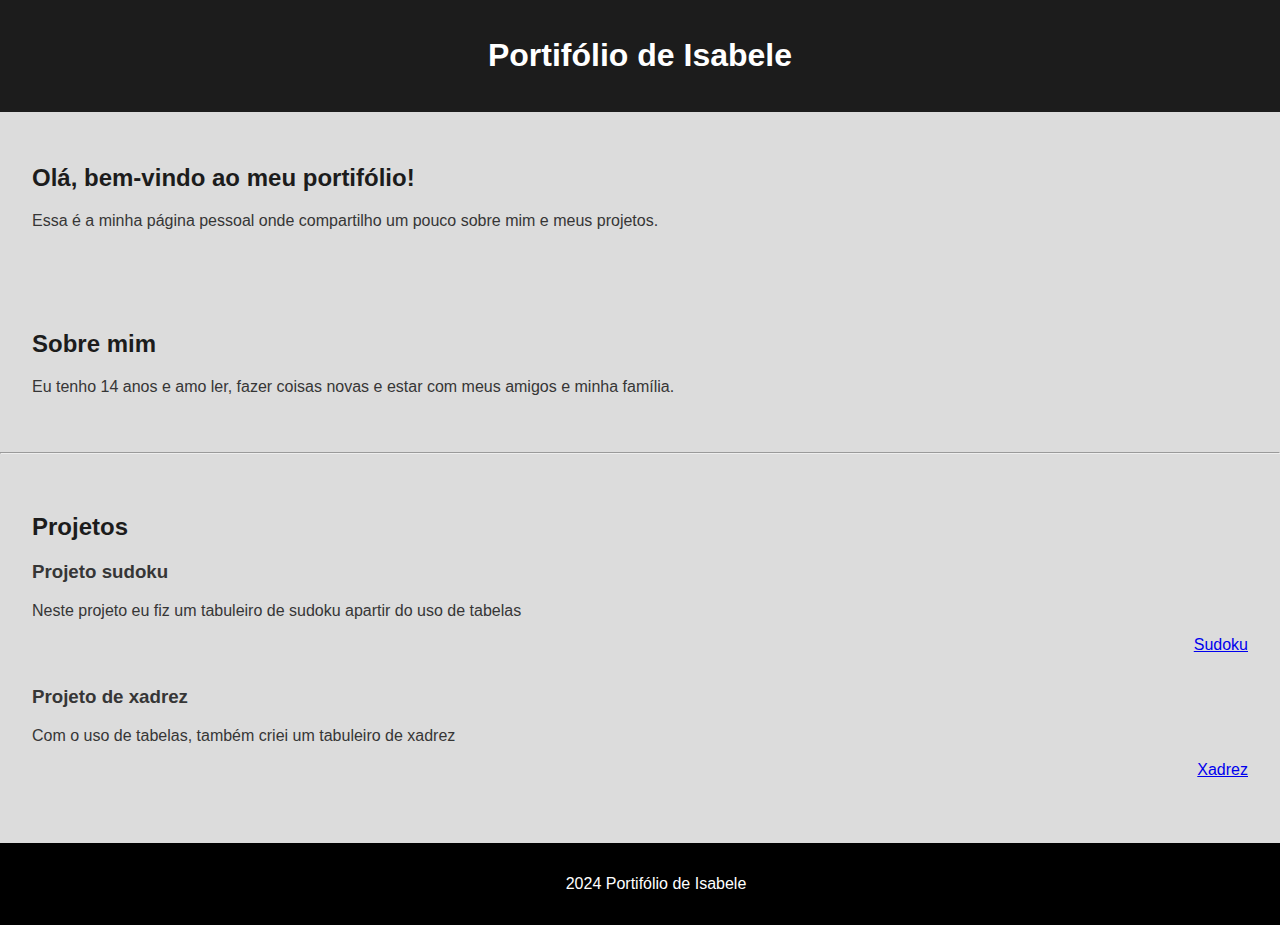
<file: index.html>
<!DOCTYPE html>
<html lang="pt-br">
<head>
    <meta charset="UTF-8">
    <meta name="viewport" content="width=device-width, initial-scale=1.0"> 
    <link rel="stylesheet" href="style.css">
    <title>Portifólio</title>
</head>
<body>
    <header>
        <h1>Portifólio de Isabele</h1>
    </header>
        <main>
            <section>
                <h2>Olá, bem-vindo ao meu portifólio!</h2>
                    <p>Essa é a minha página pessoal onde compartilho um pouco sobre mim e meus projetos.</p>
            </section>
            <section class="about-me">       
                <h2>Sobre mim</h2>
                <p>Eu tenho 14 anos e amo ler, fazer coisas novas e estar com meus amigos e minha família.</p>
            </section>
            <hr>
            <section>
                <h2>Projetos</h2>
            <div>
                <article>
                <h3>Projeto sudoku</h3>
                    <p>Neste projeto eu fiz um tabuleiro de sudoku apartir do uso de tabelas</p>
                        <a href="sudoku.html" target="" rel="Sudoku">Sudoku</a>
                </article>
            </div>
            <div>
                <article>
                <h3>Projeto de xadrez</h3>
                    <p>Com o uso de tabelas, também criei um tabuleiro de xadrez</p>
                        <a href="xadrez.html" target="" rel="Xadrez">Xadrez</a>
                </article>
            </div>
            </section>
        </main>
        <footer>
            <p>2024 Portifólio de Isabele</p>
        </footer>
                    

</body>
</html>
</file>
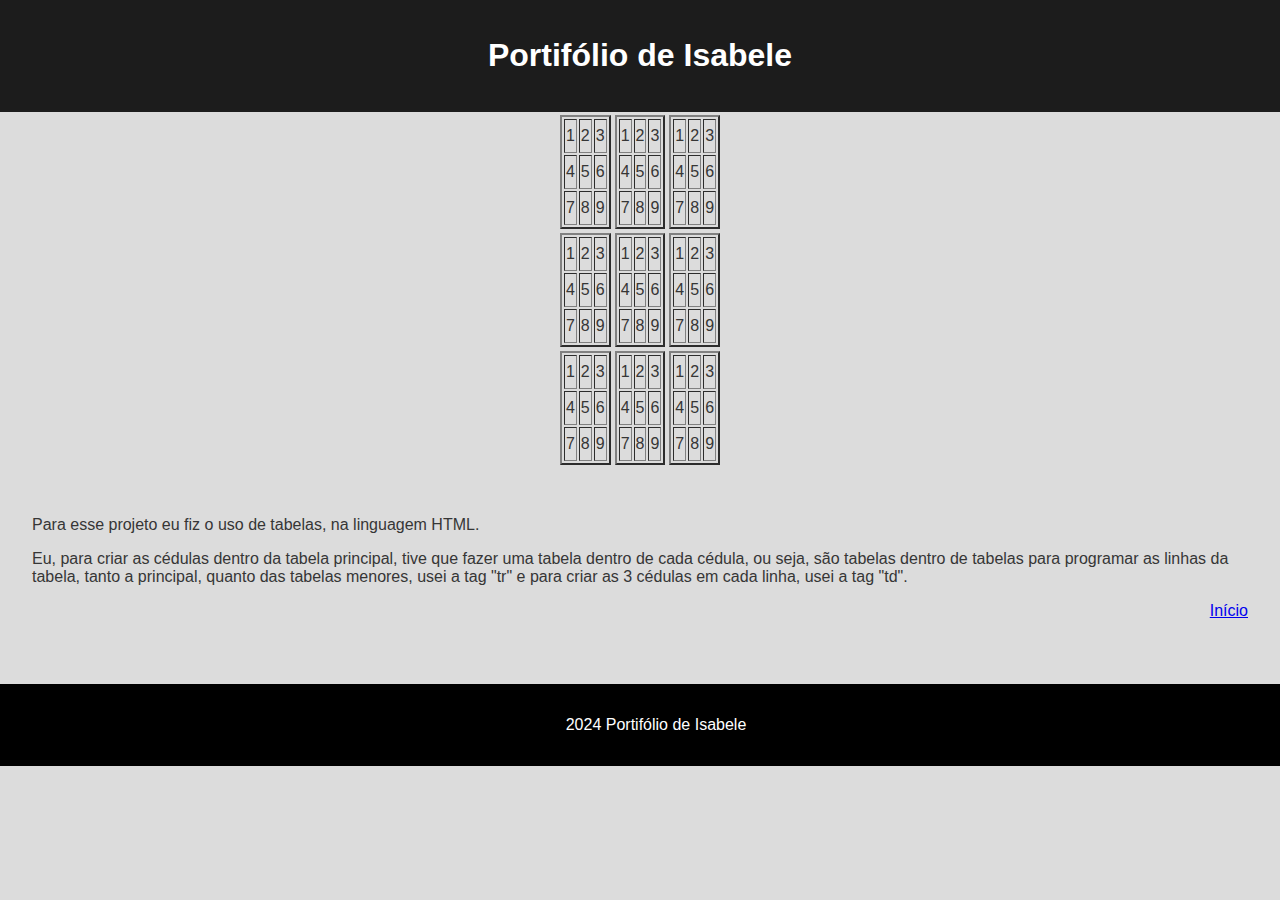
<file: sudoku.html>
<!DOCTYPE html>
<html lang="en">
<head>
    <meta charset="UTF-8">
    <meta name="viewport" content="width=device-width, initial-scale=1.0">
    <link rel="stylesheet" href="style.css">
    <title>Document</title>

</head>
<body>


    <header>
        <h1>Portifólio de Isabele</h1>
    </header>
        <main>
    <table class="sudoku" style="height: fit-content;">
        <tr>
            <td>
                <table border="2">
                    <tr>
                        <td>1</td>
                        <td>2</td>
                        <td>3</td>
                    </tr>
                    <tr>
                        <td>4</td>
                        <td>5</td>
                        <td>6</td>
                    </tr>
                    <tr>
                        <td>7</td>
                        <td>8</td>
                        <td>9</td>
                    </tr>
                </table>
            </td>
            <td>
                <table border="2">
                    <tr>
                        <td>1</td>
                        <td>2</td>
                        <td>3</td>
                    </tr>
                    <tr>
                        <td>4</td>
                        <td>5</td>
                        <td>6</td>
                    </tr>
                    <tr>
                        <td>7</td>
                        <td>8</td>
                        <td>9</td>
                    </tr>
                </table>
            </td>
            <td>
                <table border="2">
                    <tr>
                        <td>1</td>
                        <td>2</td>
                        <td>3</td>
                    </tr>
                    <tr>
                        <td>4</td>
                        <td>5</td>
                        <td>6</td>
                    </tr>
                    <tr>
                        <td>7</td>
                        <td>8</td>
                        <td>9</td>
                    </tr>
                </table>
            </td>
        </tr>
        <tr>
            <td>
                <table border="2">
                    <tr>
                        <td>1</td>
                        <td>2</td>
                        <td>3</td>
                    </tr>
                    <tr>
                        <td>4</td>
                        <td>5</td>
                        <td>6</td>
                    </tr>
                    <tr>
                        <td>7</td>
                        <td>8</td>
                        <td>9</td>
                    </tr>
                </table>
            </td>
            <td> 
                <table border="2">
                    <tr>
                    <td>1</td>
                    <td>2</td>
                    <td>3</td>
                    </tr>
                    <tr>
                    <td>4</td>
                    <td>5</td>
                    <td>6</td>
                    </tr>
                    <tr>
                    <td>7</td>
                    <td>8</td>
                    <td>9</td>
                    </tr>
                </table>
            </td>
            <td>
                <table border="2">
                    <tr>
                        <td>1</td>
                        <td>2</td>
                        <td>3</td>
                    </tr>
                    <tr>
                        <td>4</td>
                        <td>5</td>
                        <td>6</td>
                    </tr>
                    <tr>
                        <td>7</td>
                        <td>8</td>
                        <td>9</td>
                    </tr>
                </table>
            </td>
        </tr>
        <tr>
            <td>
                <table border="2">
                    <tr>
                        <td>1</td>
                        <td>2</td>
                        <td>3</td>
                    </tr>
                    <tr>
                        <td>4</td>
                        <td>5</td>
                        <td>6</td>
                    </tr>
                    <tr>
                        <td>7</td>
                        <td>8</td>
                        <td>9</td>
                    </tr>
                </table>
            </td>
            <td>
                <table border="2">
                    <tr>
                        <td>1</td>
                        <td>2</td>
                        <td>3</td>
                    </tr>
                    <tr>
                        <td>4</td>
                        <td>5</td>
                        <td>6</td>
                    </tr>
                    <tr>
                        <td>7</td>
                        <td>8</td>
                        <td>9</td>
                    </tr>
                </table>
            </td>
            <td>
                <table border="2">
                    <tr>
                        <td>1</td>
                        <td>2</td>
                        <td>3</td>
                    </tr>
                    <tr>
                        <td>4</td>
                        <td>5</td>
                        <td>6</td>
                    </tr>
                    <tr>
                        <td>7</td>
                        <td>8</td>
                        <td>9</td>
                    </tr>
                </table>
            </td>
        </tr>
    </table>
<section>
    <p>Para esse projeto eu fiz o uso de tabelas, na linguagem HTML.</p> 
    <p>Eu, para criar as cédulas dentro da tabela principal, tive que fazer uma tabela dentro de cada cédula, ou seja, são tabelas dentro de tabelas para programar as linhas da tabela, tanto a principal, quanto das tabelas menores, usei a tag "tr" e para criar as 3 cédulas em cada linha, usei a tag "td".</p>
    <a href="index.html" target="" rel="Início">Início</a>
</section>    
</main>


<footer>
    <p>2024 Portifólio de Isabele</p>
</footer>

</body>

</html>
</file>
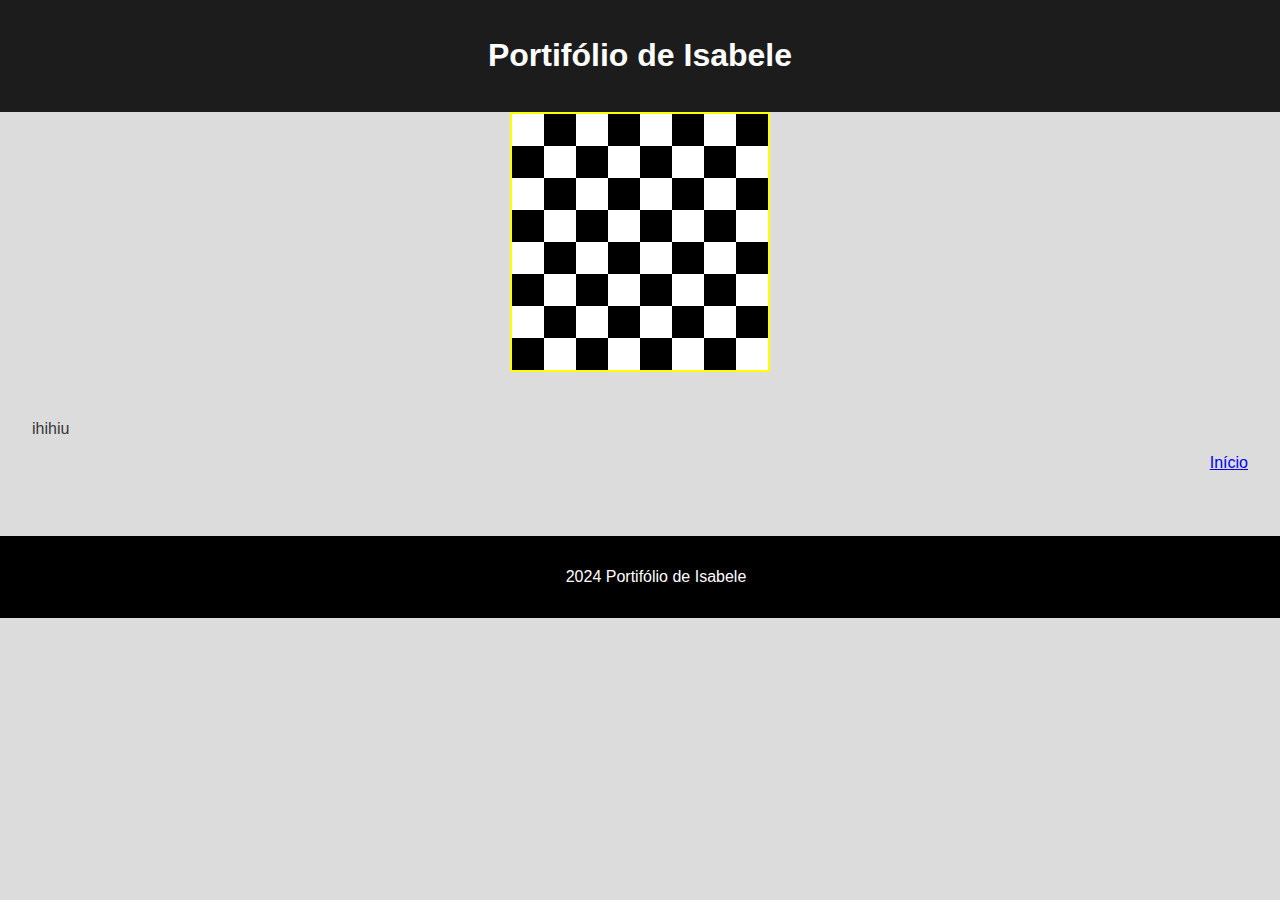
<file: xadrez.html>
<!DOCTYPE html>
<html lang="en">
<head>
    <meta charset="UTF-8">
    <meta name="viewport" content="width=device-width, initial-scale=1.0">
    <link rel="stylesheet" href="style.css">
    <title>Document</title>
</head>
<body>
    
    <header>
        <h1>Portifólio de Isabele</h1>
    </header>
        <main>

            <div class="xadrez">
            <table style="border-collapse: collapse; border: 2px solid yellow;">
                <tr>
                    <td style="background-color:white; color: white;"></td>
                    <td style="background-color:black; color: black;"></td>
                    <td style="background-color:white; color: white;"></td>
                    <td style="background-color:black; color: black;"></td>
                    <td style="background-color:white; color: white;"></td>
                    <td style="background-color:black; color: black;"></td>
                    <td style="background-color:white; color: white;"></td>
                    <td style="background-color:black; color: black;"></td>
                </tr>  
                <tr>
                    <td style="background-color:black; color: black;"></td>
                    <td style="background-color:white; color: white;"></td>
                    <td style="background-color:black; color: black;"></td>
                    <td style="background-color:white; color: white;"></td>
                    <td style="background-color:black; color: black;"></td>
                    <td style="background-color:white; color: white;"></td>
                    <td style="background-color:black; color: black;"></td>
                    <td style="background-color:white; color: white;"></td>
                </tr>  
                <tr>
                    <td style="background-color:white; color: white;"></td>
                    <td style="background-color:black; color: black;"></td>
                    <td style="background-color:white; color: white;"></td>
                    <td style="background-color:black; color: black;"></td>
                    <td style="background-color:white; color: white;"></td>
                    <td style="background-color:black; color: black;"></td>
                    <td style="background-color:white; color: white;"></td>
                    <td style="background-color:black; color: black;"></td>
                </tr>  
                <tr>
                    <td style="background-color:black; color: black;"></td>
                    <td style="background-color:white; color: white;"></td>
                    <td style="background-color:black; color: black;"></td>
                    <td style="background-color:white; color: white;"></td>
                    <td style="background-color:black; color: black;"></td>
                    <td style="background-color:white; color: white;"></td>
                    <td style="background-color:black; color: black;"></td>
                    <td style="background-color:white; color: white;"></td>
                </tr>                 
                    <td style="background-color:white; color: white;"></td>
                    <td style="background-color:black; color: black;"></td>
                    <td style="background-color:white; color: white;"></td>
                    <td style="background-color:black; color: black;"></td>
                    <td style="background-color:white; color: white;"></td>
                    <td style="background-color:black; color: black;"></td>
                    <td style="background-color:white; color: white;"></td>
                    <td style="background-color:black; color: black;"></td>
                </tr>  
                <tr>
                    <td style="background-color:black; color: black;"></td>
                    <td style="background-color:white; color: white;"></td>
                    <td style="background-color:black; color: black;"></td>
                    <td style="background-color:white; color: white;"></td>
                    <td style="background-color:black; color: black;"></td>
                    <td style="background-color:white; color: white;"></td>
                    <td style="background-color:black; color: black;"></td>
                    <td style="background-color:white; color: white;"></td>
                </tr>                 <tr>
                    <td style="background-color:white; color: white;"></td>
                    <td style="background-color:black; color: black;"></td>
                    <td style="background-color:white; color: white;"></td>
                    <td style="background-color:black; color: black;"></td>
                    <td style="background-color:white; color: white;"></td>
                    <td style="background-color:black; color: black;"></td>
                    <td style="background-color:white; color: white;"></td>
                    <td style="background-color:black; color: black;"></td>
                </tr>  
                <tr>
                    <td style="background-color:black; color: black;"></td>
                    <td style="background-color:white; color: white;"></td>
                    <td style="background-color:black; color: black;"></td>
                    <td style="background-color:white; color: white;"></td>
                    <td style="background-color:black; color: black;"></td>
                    <td style="background-color:white; color: white;"></td>
                    <td style="background-color:black; color: black;"></td>
                    <td style="background-color:white; color: white;"></td>
                </tr> 
            </table>
            </div>

            <section>
                <p>ihihiu</p>
                <a href="index.html" target="" rel="Início">Início</a>
            </section>    
            </main>
            
            
            <footer>
                <p>2024 Portifólio de Isabele</p>
            </footer>
</body>
</html>
</file>
<file: style.css>
body{
    font-family: Arial, Helvetica, sans-serif;
    margin: 0px;
    padding: 0px;
    background-color: #dcdcdc;
    color: #363636;
}
header{
    background-color: #1c1c1c;
    color: white;
    padding: 1em;
    text-align: center;
}
section{
    padding: 2em;
}
h2{
    color:#1c1c1c
}
.about-me{
    border-bottom: 1px;

}

a{
    display:flex;
    justify-content: end;
    margin-bottom: 2em;
}

footer{
    background-color: black;
    color: white;
    text-align: center;
    padding: 1em;
    position: end;
    bottom: 0;
    left: 0;
    width: 100%;
}

.sudoku{
    display: flex;
    justify-content: center;
    size-adjust: auto;

}

td{
    height: 30px;
    width: 30px;
}

.xadrez{

    display: flex;
    justify-content: center;

}
</file>
